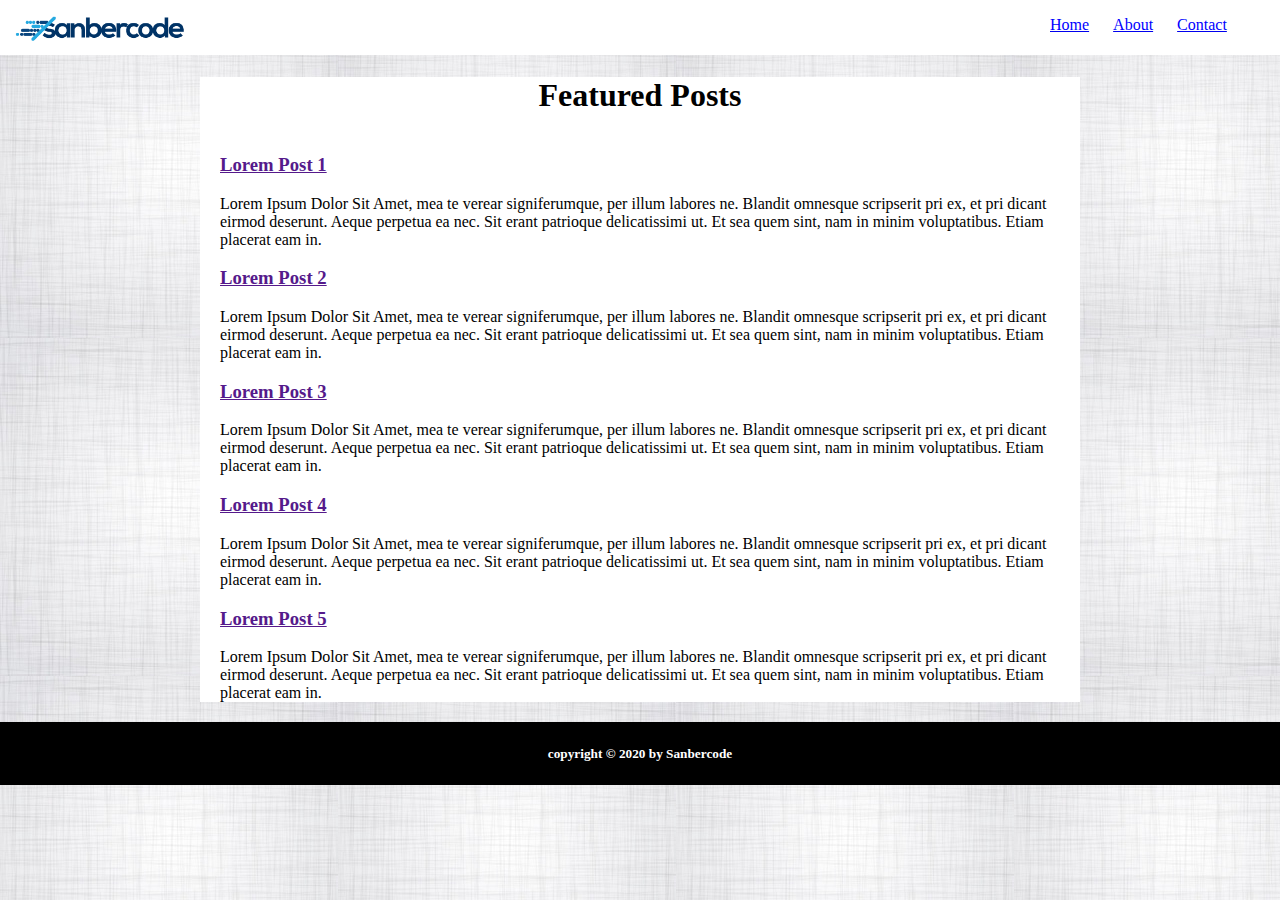
<file: Pekan 1/Tugas-Hari-Ke-2/index.html>
<html>
  <head>

    <link href="public/css/style.css" rel="stylesheet" />
    <link href="https://fonts.googleapis.com/css?family=Slabo+27px" rel="stylesheet">
    <link href="public/css/style.css" rel="stylesheet" type="text/css">
  </head>
  <body>
    <header>
      <img id="logo" src="public/img/logo.png" width="200px" />
      <nav>
        <ul>
          <a href="index.html"><li>Home</li></a>
          <a href="about.html"><li>About</li></a>
          <a href="contact.html"><li>Contact</li></a>
        </ul>
      </nav>
    </header>
    <section>
      <h1>Featured Posts</h1>
      <div id="article-list">
        <div>
          <a href=""><h3>Lorem Post 1</h3></a>
          <p>
            Lorem Ipsum Dolor Sit Amet, mea te verear signiferumque, per illum labores ne. Blandit omnesque scripserit pri ex, et pri dicant eirmod deserunt. Aeque perpetua ea nec. Sit erant patrioque delicatissimi ut. Et sea quem sint, nam in minim voluptatibus. Etiam placerat eam in.
          </p>
        </div>
        <div>
          <a href=""><h3>Lorem Post 2</h3></a>
          <p>
            Lorem Ipsum Dolor Sit Amet, mea te verear signiferumque, per illum labores ne. Blandit omnesque scripserit pri ex, et pri dicant eirmod deserunt. Aeque perpetua ea nec. Sit erant patrioque delicatissimi ut. Et sea quem sint, nam in minim voluptatibus. Etiam placerat eam in.
          </p>
        </div>
        <div>
          <a href=""><h3>Lorem Post 3</h3></a>
          <p>
            Lorem Ipsum Dolor Sit Amet, mea te verear signiferumque, per illum labores ne. Blandit omnesque scripserit pri ex, et pri dicant eirmod deserunt. Aeque perpetua ea nec. Sit erant patrioque delicatissimi ut. Et sea quem sint, nam in minim voluptatibus. Etiam placerat eam in.
          </p>
        </div>
        <div>
          <a href=""><h3>Lorem Post 4</h3></a>
          <p>
            Lorem Ipsum Dolor Sit Amet, mea te verear signiferumque, per illum labores ne. Blandit omnesque scripserit pri ex, et pri dicant eirmod deserunt. Aeque perpetua ea nec. Sit erant patrioque delicatissimi ut. Et sea quem sint, nam in minim voluptatibus. Etiam placerat eam in.
          </p>
        </div>
        <div>
          <a href=""><h3>Lorem Post 5</h3></a>
          <p>
            Lorem Ipsum Dolor Sit Amet, mea te verear signiferumque, per illum labores ne. Blandit omnesque scripserit pri ex, et pri dicant eirmod deserunt. Aeque perpetua ea nec. Sit erant patrioque delicatissimi ut. Et sea quem sint, nam in minim voluptatibus. Etiam placerat eam in.
          </p>
        </div>
      </div>
    </section>
    <footer>
      <h5>copyright &copy; 2020 by Sanbercode</h5>
    </footer>
  </body>
</html>
</file>
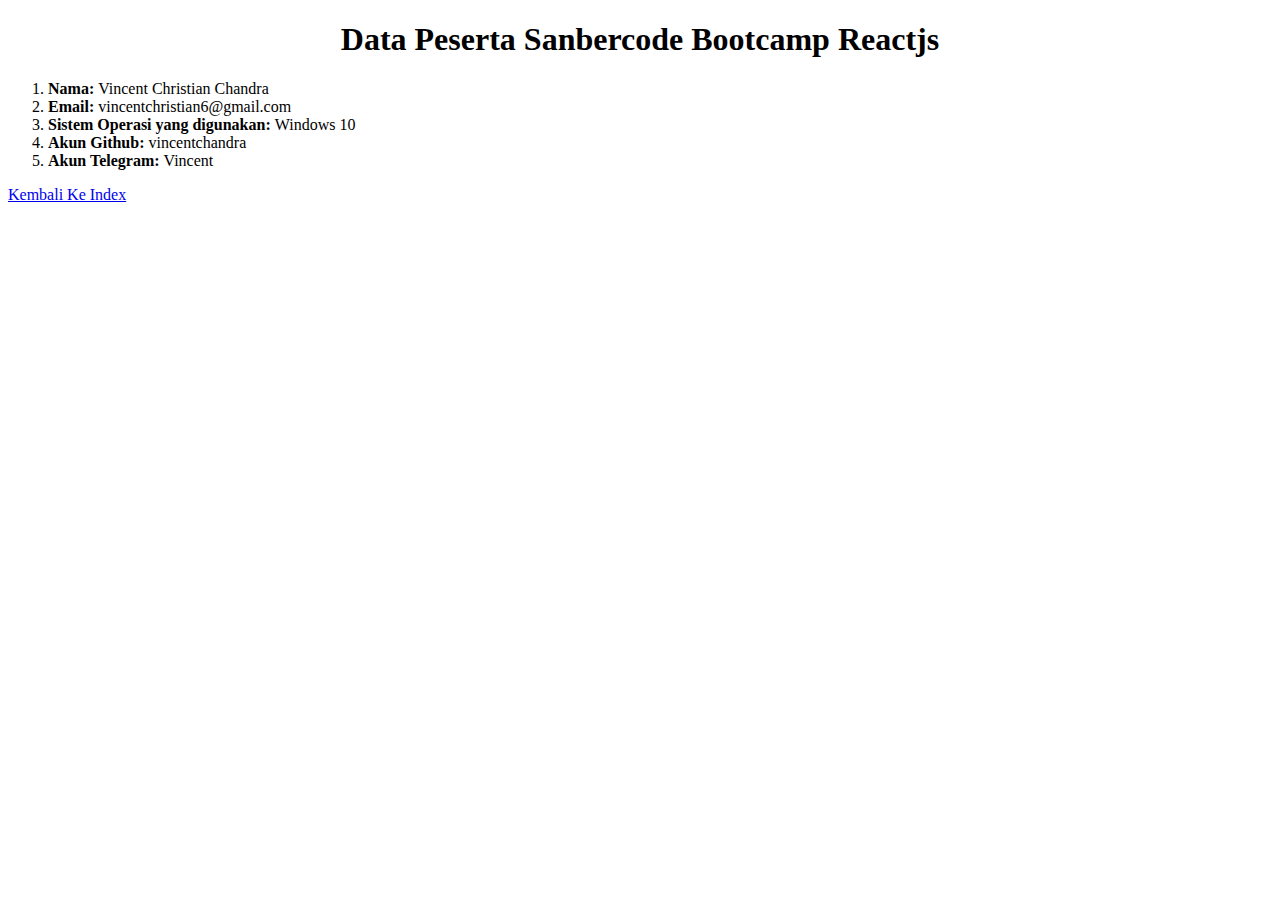
<file: Pekan 1/Tugas-Hari-Ke-2/about.html>
<!DOCTYPE html>
<html>
<head>
	<title></title>
</head>
<body>
	<h1><center>Data Peserta Sanbercode Bootcamp Reactjs</center></h1>
	<ol>
		<li><b>Nama: </b>Vincent Christian Chandra</li>
		<li><b>Email: </b>vincentchristian6@gmail.com</li>
		<li><b>Sistem Operasi yang digunakan: </b>Windows 10</li>
		<li><b>Akun Github: </b>vincentchandra</li>
		<li><b>Akun Telegram: </b>Vincent</li>
	</ol>
	<a href="index.html">Kembali Ke Index</a>
</body>
</html>
</file>
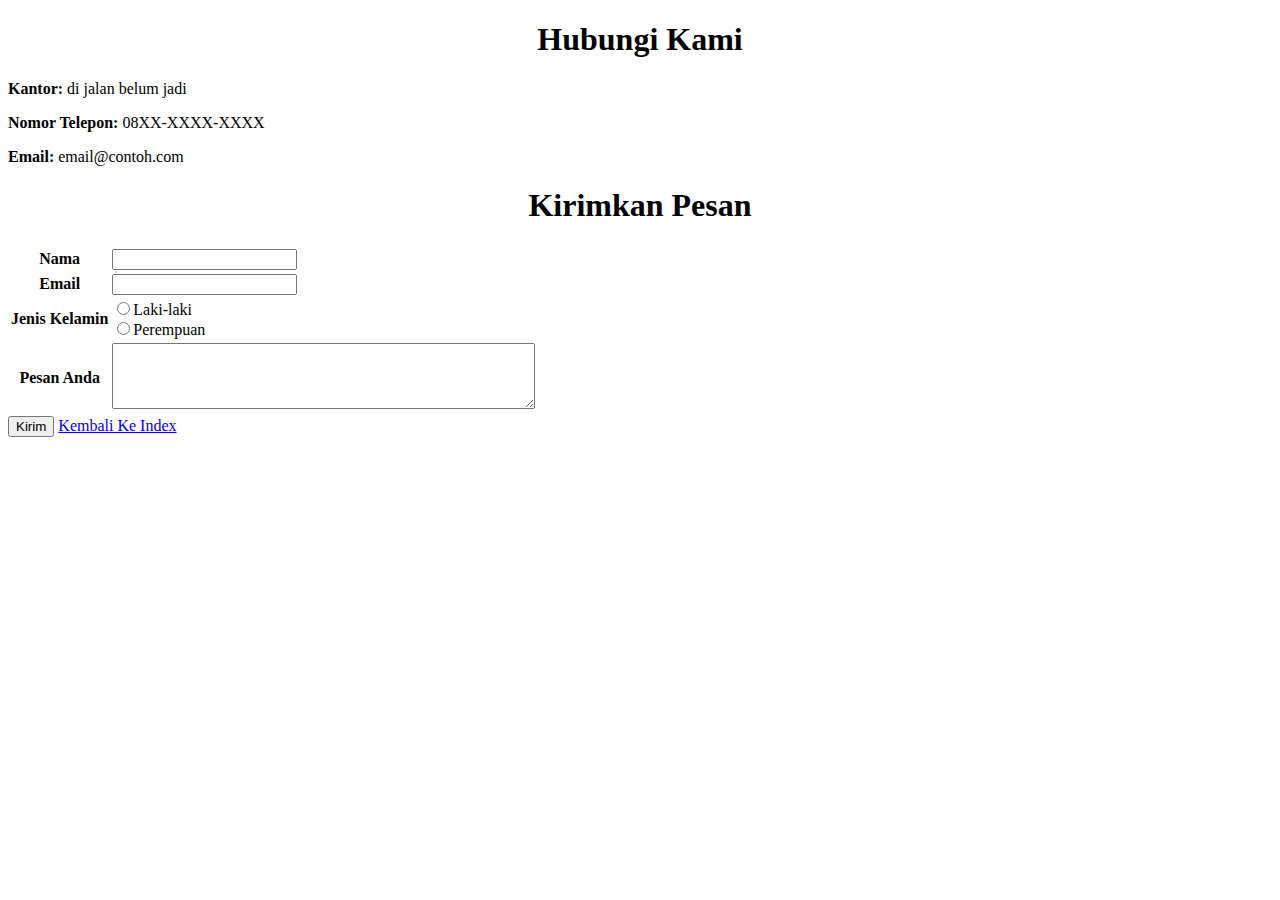
<file: Pekan 1/Tugas-Hari-Ke-2/contact.html>
<!DOCTYPE html>
<html>
<head>
	<title></title>
</head>
<body>
	<h1><center>Hubungi Kami</center></h1>
	<p><b>Kantor: </b>di jalan belum jadi</p>
	<p><b>Nomor Telepon: </b>08XX-XXXX-XXXX</p>
	<p><b>Email: </b>email@contoh.com</p>

	<h1><center>Kirimkan Pesan</center></h1>
	<table>
		
		<tr>
			<th><label>Nama</label></th>
			<td><input type="text"></td>
		</tr>
	
		<tr>
			<th><label>Email</label></th>
			<td><input type="text"></td>
		</tr>
		<tr>
			<th><label>Jenis Kelamin</label></th>
			<td>
				<div style="display: block;">
					<input type="radio" name="gender"><label>Laki-laki</label>
				</div>
				<div style="display: block;">
					<input type="radio" name="gender"><label>Perempuan</label>
				</div>
				
				
			</td>
		</tr>
		<tr>
			<th>Pesan Anda</th>
			<td>
				<textarea rows="4" cols="50">	
				</textarea>
			</td>
		</tr>
	</table>
	<button>Kirim</button>

	<a href="index.html">Kembali Ke Index</a>
</body>
</html>
</file>
<file: Pekan 1/Tugas-Hari-Ke-2/public/css/style.css>
body{
	background-image: url(../img/pattern.png);
}

section{
    box-sizing: border-box;
    margin-left: 200px;
    margin-right: 200px;
    background-color: white;
}

body{
    font-weight: 100;
    margin: 0;
    padding: 0;

}

#article-list{
	/*margin-top: 40px;
	margin-left: 20px;
	margin-right: 20px;
	margin-bottom: 20px;*/
	margin: 40px 20px 20px 20px;
}
h1{
	text-align: center;
}

header{
	background-color: white;
	display: flex;
	position: sticky;
    top:0;
}
nav li{
	display: inline;
	margin-left: 10px;
	margin-right: 10px;
	color: blue;

}
nav{
	margin-left: 800px;
}




footer{
	padding: 1px;
	color: white;
	background-color: black;
	text-align: center;


}
</file>
